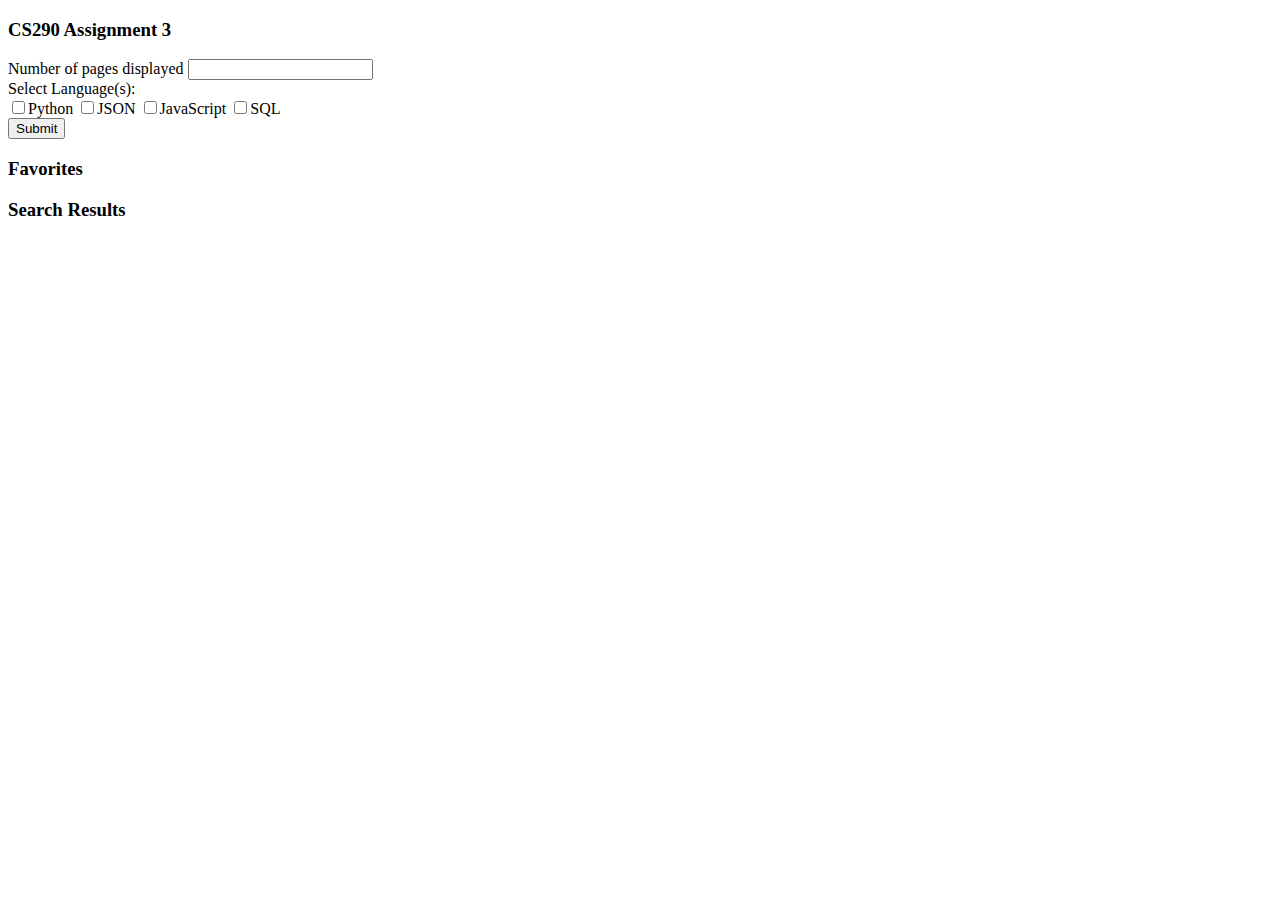
<file: assignment3pt2/index.html>
<!DOCTYPE html>
<html>
<head>
	<meta charset="utf-8">
	<title>CS290 Assignment 3</title>
	<script type="text/javascript" src="javaAjax.js"></script>
</head>
<body>
	<h3>CS290 Assignment 3</h3>	
	<div>
		<label>Number of pages displayed</label>
		<input type = "number" name="pageNumber">
	</div>
	<div id="languages">
		Select Language(s): <br />
		<input type="checkbox" name="language" value="Python" />Python
		<input type="checkbox" name="language" value="JSON" />JSON
		<input type="checkbox" name="language" value="JavaScript" />JavaScript
		<input type="checkbox" name="language" value="SQL" />SQL
	</div>
	<div id="button">
		<input type="button" value="Submit" onclick="fetchGists()">
	</div>
	<div id="favorites">
		<h3>Favorites</h3>
	</div>
	<div id="searchResults">
		<h3>Search Results</h3>
	</div>
</body>
</html>
</file>
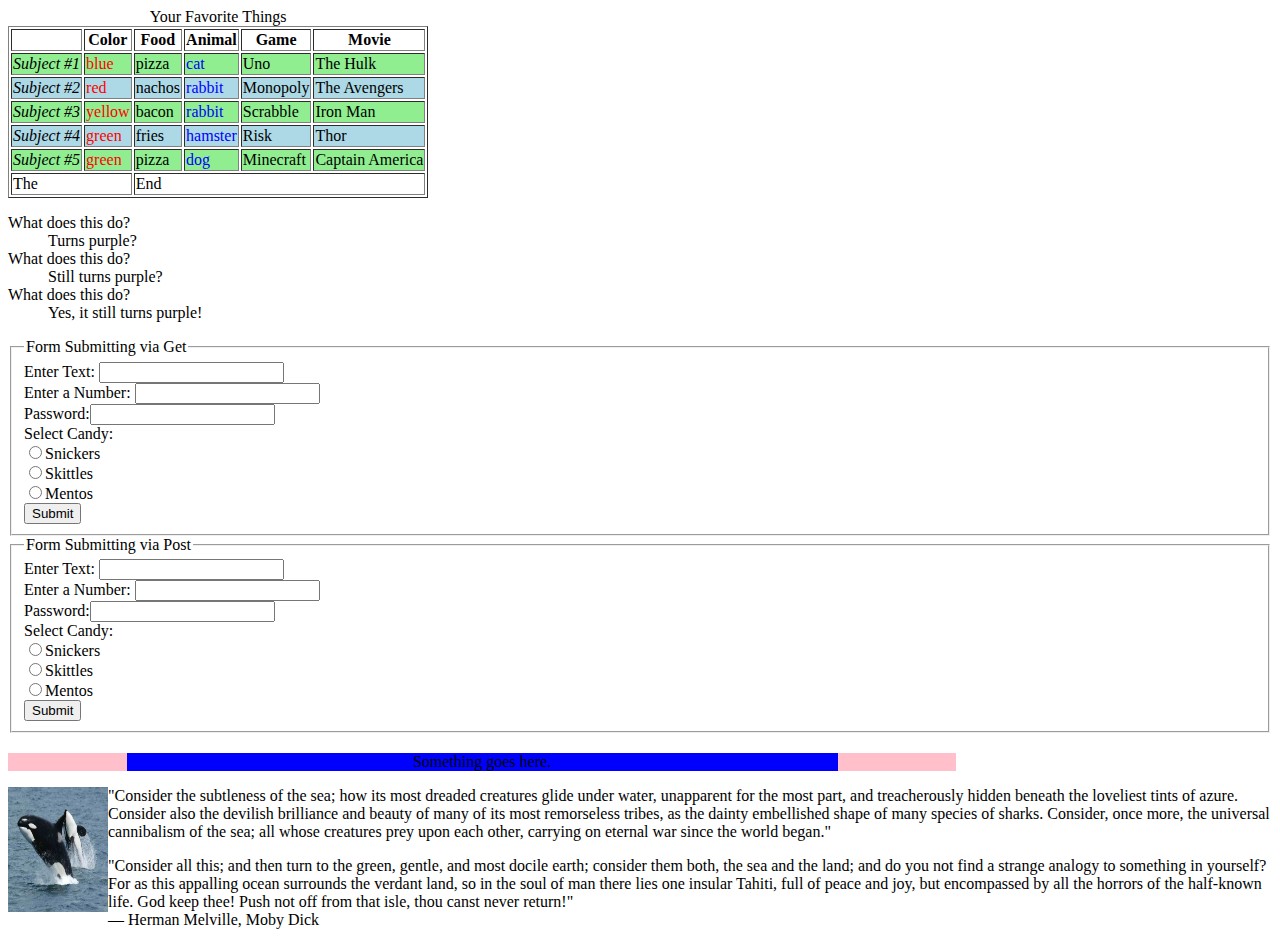
<file: assignment1/layout.html>
<!DOCTYPE html>
<html>
	<head>
		<meta charset="UTF-8">
		<title>Assignment 2</title>
		<link rel="stylesheet" href="style.css">
	</head>
	<body>

	<table border="1px">
		<caption>Your Favorite Things</caption>
		<thead>
				<th></th>
				<th>Color</th>
				<th>Food</th>
				<th>Animal</th>
				<th>Game</th>
				<th>Movie</th>
		</thead>
		<tbody>
			<tr>
				<th>Subject #1</th>
				<td>blue</td>
				<td>pizza</td>
				<td>cat</td>
				<td>Uno</td>
				<td>The Hulk</td>
			</tr>
			<tr>
				<th>Subject #2</th>
				<td>red</td>
				<td>nachos</td>
				<td>rabbit</td>
				<td>Monopoly</td>
				<td>The Avengers</td>
			</tr>
			<tr>
				<th>Subject #3</th>
				<td>yellow</td>
				<td>bacon</td>
				<td>rabbit</td>
				<td>Scrabble</td>
				<td>Iron Man</td>
			</tr>		
			<tr>
				<th>Subject #4</th>
				<td>green</td>
				<td>fries</td>
				<td>hamster</td>
				<td>Risk</td>
				<td>Thor</td>
			</tr>
			<tr>
				<th>Subject #5</th>
				<td>green</td>
				<td>pizza</td>
				<td>dog</td>
				<td>Minecraft</td>
				<td>Captain America</td>
			</tr>
		</tbody>
		<tfoot>
			<tr>
				<td colspan="2">The</td>
				<td colspan="4">End</td>
			</tr>
		</tfoot>
	</table>
	
	<dl>
		<dt>What does this do?</dt>
			<dd>Turns purple?</dd>
		<dt>What does this do?</dt>
			<dd>Still turns purple?</dd>
		<dt>What does this do?</dt>
			<dd>Yes, it still turns purple!</dd>
	</dl>
	
	<form action="http://web.engr.oregonstate.edu/~osterbit/2/repo/class-content/form_tests/Formtest.php" method="get">
		<fieldset>
			<legend>Form Submitting via Get</legend>
			Enter Text: <input type="text" name="text-input" /><br />
			Enter a Number: <input type="number" name="numerical input" /><br />
			Password:<input type="password" name="password-input" /><br />
			Select Candy: <br />
				<input type="radio" name="candy" value="Snickers" />Snickers<br />
				<input type="radio" name="candy" value="Skittles" />Skittles<br />
				<input type="radio" name="candy" value="Mentos" />Mentos<br />
			<input type="submit">
		</fieldset>
	</form>
	
	<form action="http://web.engr.oregonstate.edu/~osterbit/2/repo/class-content/form_tests/Formtest.php" method="post">
		<fieldset>
			<legend>Form Submitting via Post</legend>
			Enter Text: <input type="text" name="text-input"><br />
			Enter a Number: <input type="number" name="numerical input"><br />
			Password:<input type="password" name="password-input"><br />
			Select Candy: <br />
				<input type="radio" name="candy" value="Snickers" />Snickers<br />
				<input type="radio" name="candy" value="Skittles" />Skittles<br />
				<input type="radio" name="candy" value="Mentos" />Mentos<br />
			<input type="submit">
		</fieldset>
	</form>
	
	<div class="outer-content">
		<div class="inner-content">Something goes here.</div>
	</div>
	
	<p><img src="Killerwhales_jumping.jpg" height="125px" width="100px""/>
	&quotConsider the subtleness of the sea; how its most dreaded creatures glide under water, unapparent for the most part, and treacherously hidden beneath the loveliest tints of azure. Consider also the devilish brilliance and beauty of many of its most remorseless tribes, as the dainty embellished shape of many species of sharks. Consider, once more, the universal cannibalism of the sea; all whose creatures prey upon each other, carrying on eternal war since the world began.&quot
	</p>

	<p>&quotConsider all this; and then turn to the green, gentle, and most docile earth; consider them both, the sea and the land; and do you not find a strange analogy to something in yourself? For as this appalling ocean surrounds the verdant land, so in the soul of man there lies one insular Tahiti, full of peace and joy, but encompassed by all the horrors of the half-known life. God keep thee! Push not off from that isle, thou canst never return!&quot
	<br>― Herman Melville, Moby Dick </br>
	</p>
	
	</body>
</html>
</file>
<file: assignment1/style.css>
tbody th { font-style:italic; font-weight:normal;}

tbody td:nth-child(2) { color:red;}

tbody td:nth-child(4) { color:blue;}	
	
tbody tr:nth-child(odd) {	background-color:lightgreen;}

tbody tr:nth-child(even) {	background-color:lightblue;}
	
caption {	caption-side: top;}

dt:hover + dd{ background-color:purple;}

.outer-content { margin-top:20px; background-color:pink; width:75%; }

.inner-content {	background-color:blue; width:75%; text-align:center; margin-left: auto; margin-right:auto;}

img { float:left;}
</file>
